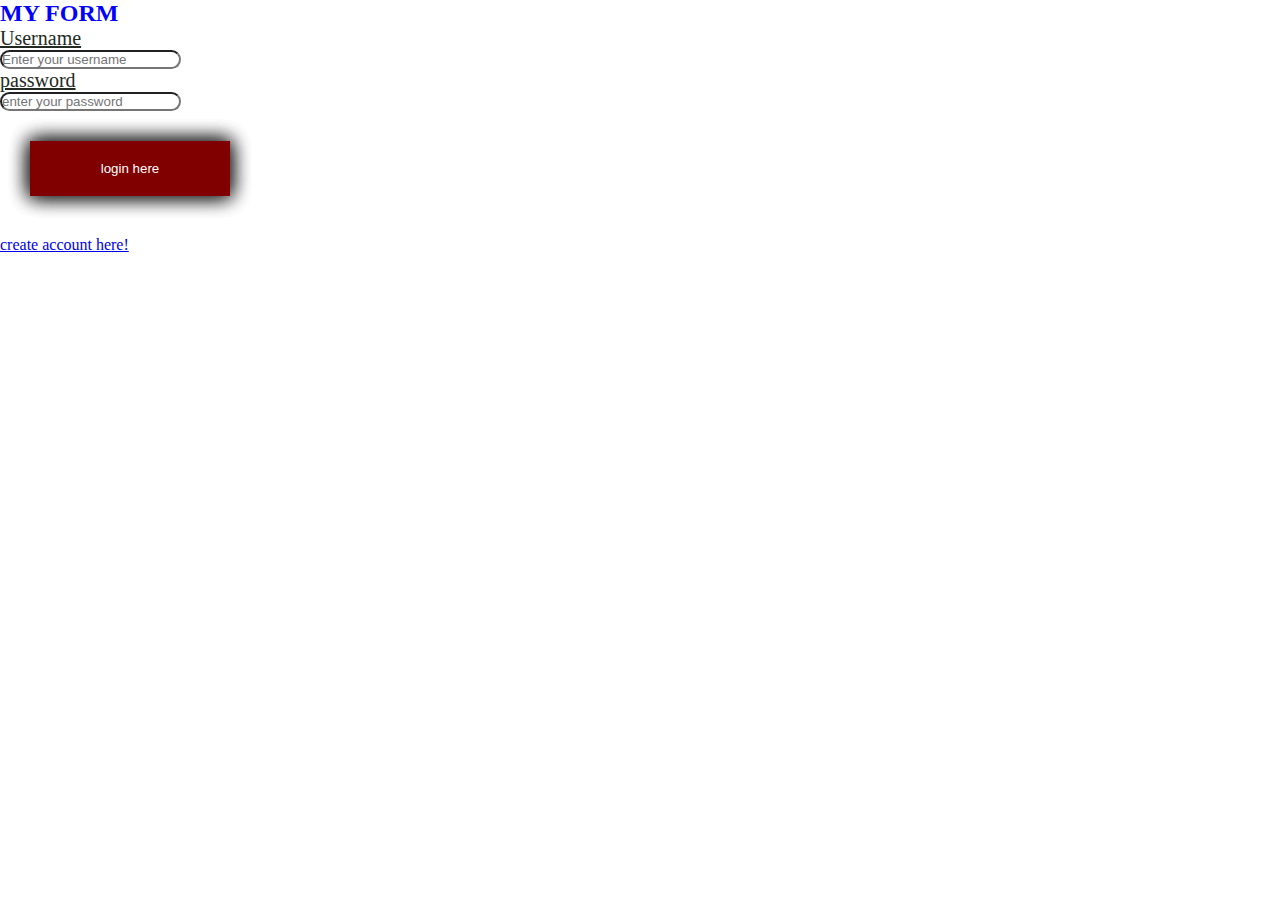
<file: index.html>
<!DOCTYPE html>
<html lang="en">
    <head>
        <title>LOGIN FORM</title>
        <link rel="stylesheet" href="index.css">
        <style>
            *{
                margin: 0;
                padding: 0;
            }
            span{
                color: rgb(34, 42, 34);
                font-size: 20px;
                text-decoration: underline;
            }
            input{
<<<<<<< HEAD
                width: 600px;
=======
                width: 200px;
>>>>>>> 06138f5 (modified the pixles)
                border: 5px red solid;
                border-radius: 10px;
            }
            button{
                margin-top: 30px;
                width: 200px;
                background-color: maroon;
                color: white;
                border: none;
                padding: 20px;
                margin-bottom: 40px;
                margin-left: 30px;
                box-shadow: 0 0 20px 0 rgba(0, 0, 0, 0.491), 0 0 20px 0 rgba(0, 0, 0, 0.491),0 0 20px 0 rgba(0, 0, 0, 0.491) ,0 0 20px 0 rgba(0, 0, 0, 0.491);
            }
        </style>
    </head>
    <body>
        <h2>MY FORM</h2>
        <form>
            <span>Username</span>
            <br/>
            <input type="text" maxlength="5" placeholder="Enter your username"/>
            <div>
                <span>password</span>
            </div>
            <div>
                <input type="password" placeholder="enter your password"/>
            </div>
            <div>
                <button type="submit">login here</button>
            </div>
            <a href="create.html">create account here!</a>

        </form>
    </body>
</html>
</file>
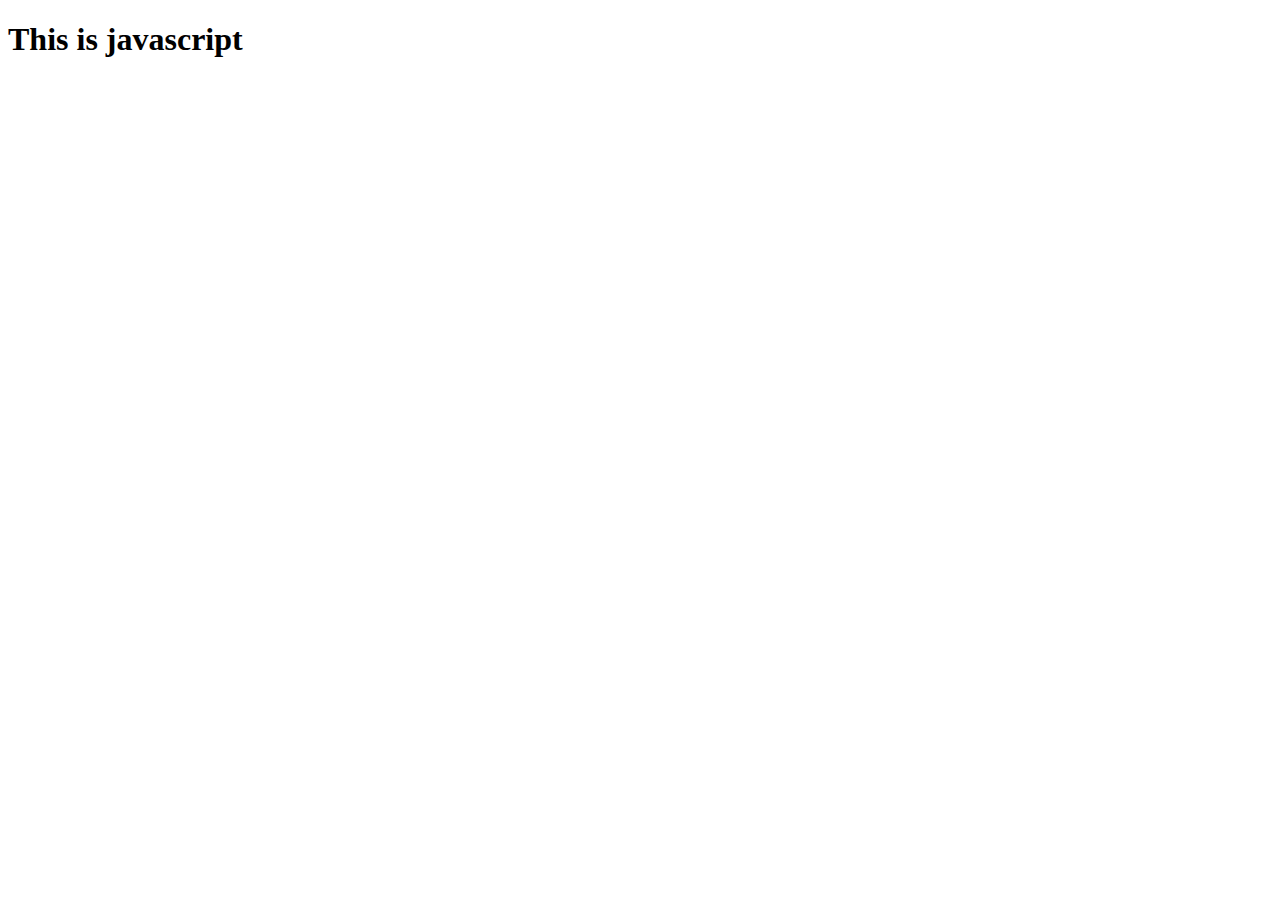
<file: alert.html>
<!DOCTYPE html>
<html lang="en">
    <head>
        <title>js</title>
    </head>
    <script>
        alert('this is an alert');
    </script>
    <body>
        <h1>This is javascript</h1>
    </body>
</html>
</file>
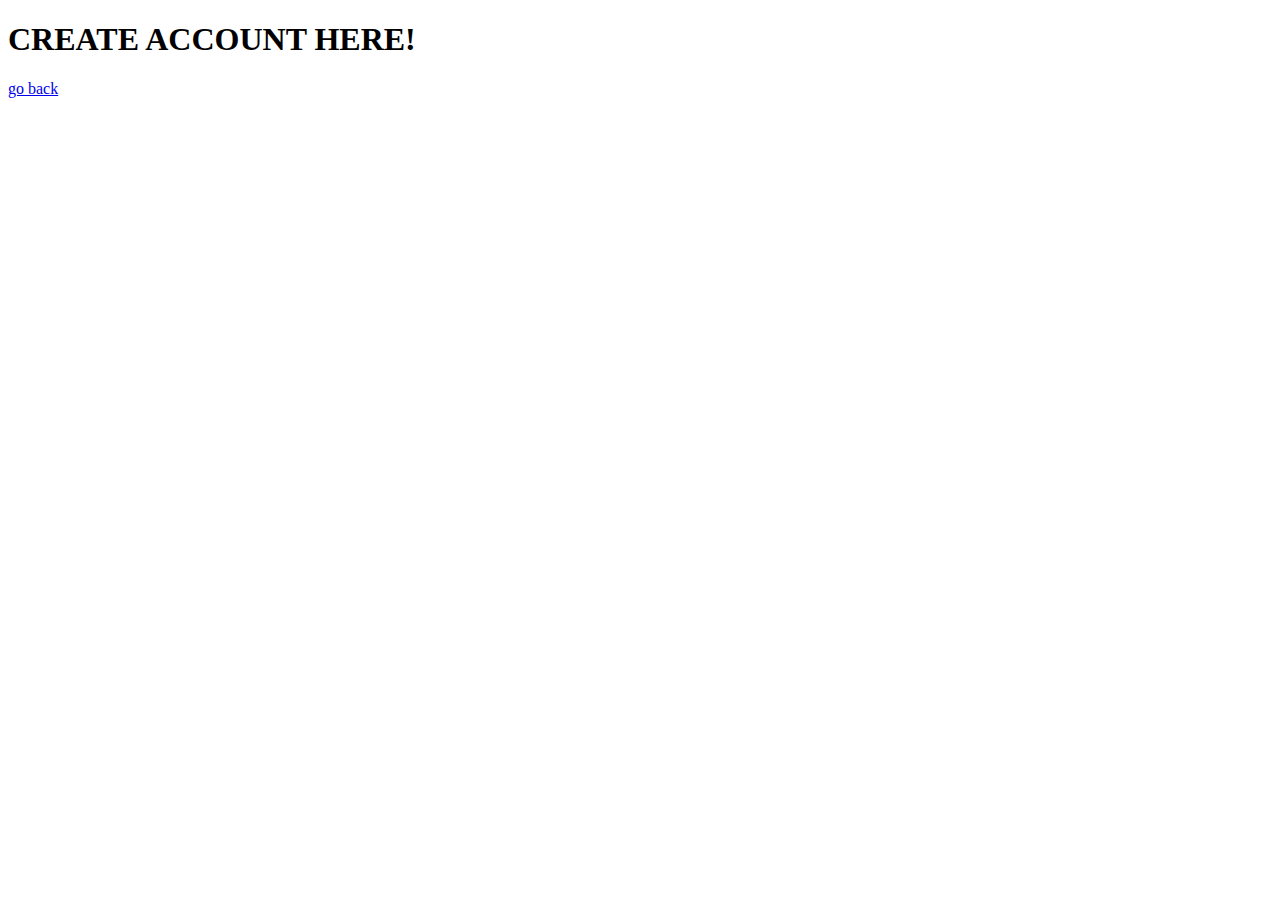
<file: create.html>
<!DOCTYPE html>
<html lang="en">
<head>
    <meta charset="UTF-8">
    <meta http-equiv="X-UA-Compatible" content="IE=edge">
    <meta name="viewport" content="width=device-width, initial-scale=1.0">
    <meta name="author" content="alice komba"/>
    <meta name="keyword" content="mbwa, mbwa arusha, mbwa tanzania"/>
    <title>Create account</title>
</head>
<body>
    <h1>CREATE ACCOUNT HERE!</h1>
    <a href="index.html">go back</a>
</body>
</html>
</file>
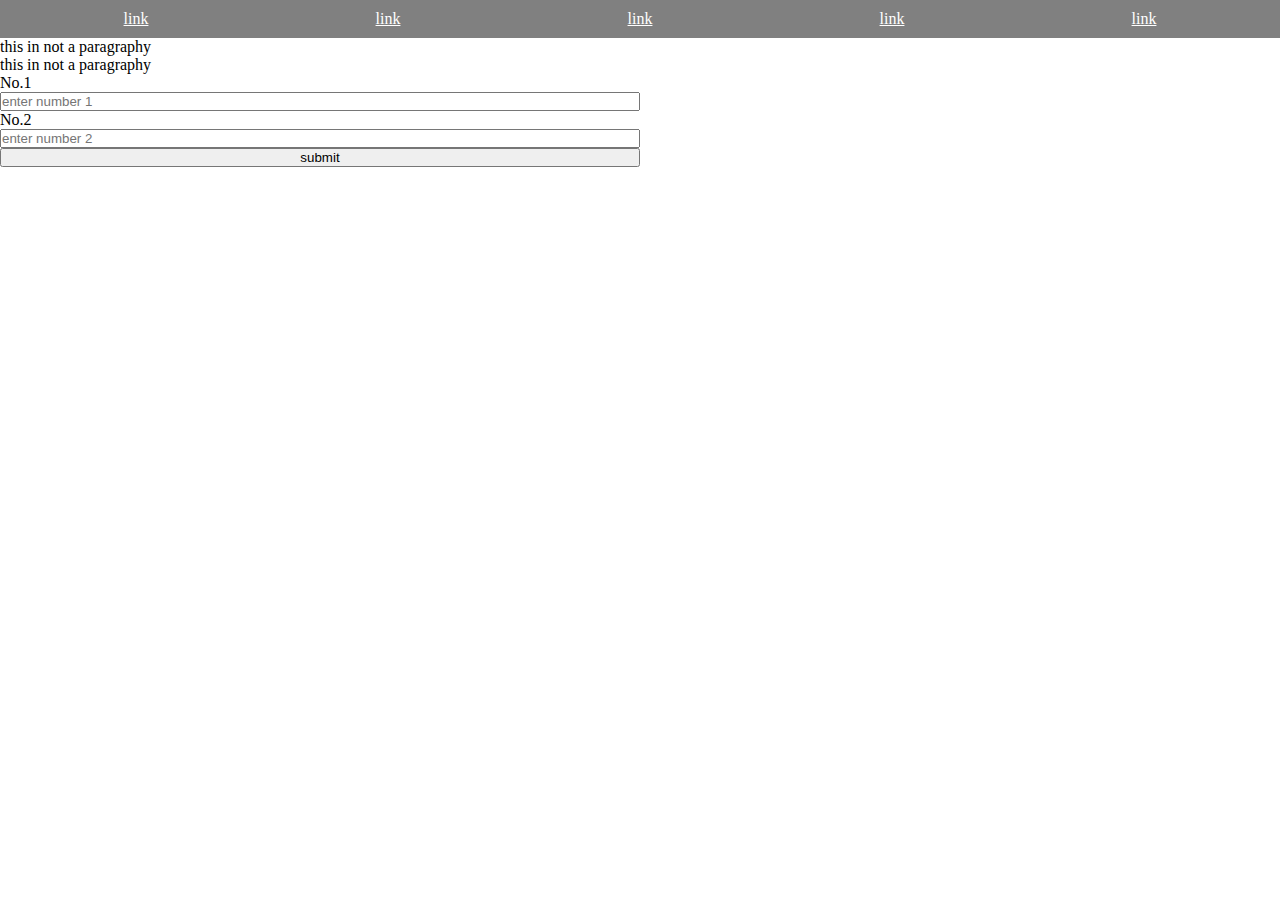
<file: form_alert.html>
<!DOCTYPE html>
<html lang="en">
    <head>
        <title>Frm</title>
        <style>
            *{
                padding: 0;
                margin: 0;
                box-sizing: border-box;
            }
            nav{
                display: flex;
                background-color: grey;
                padding: 10px;
                width: 100%;
                justify-content: space-around;
            }
            a{
                color: white;
            }
            form{
                display: flex;
                width: 50%;
                flex-direction: column;
            }
        </style>
        <script>
            document.addEventListener('DOMContentLoaded', function(){
                var p = document.querySelectorAll('p');
                p.forEach(function(item){
                    item.innerHTML="this in not a paragraphy";
            });
            var form = document.querySelector('#form_id');

            form.onsubmit=function(){
                var name = document.querySelector('#name');
                var pwd = document.querySelector('#pwd');
                document.querySelector('h1').innerHTML=`THE SUM OF ${name.value} AND ${pwd.value} IS ${parseInt(name.value)+parseInt(pwd.value)}`;
                // return false;
            }
            });
            
        </script>
    </head>
    <body>
        <nav>
            <div>
                <a href="">link</a>
            </div>
            <div>
                <a href="">link</a>
            </div>
            <div>
                <a href="">link</a>
            </div>
            <div>
                <a href="">link</a>
            </div>
            <div>
                <a href="">link</a>
            </div>
        </nav>
        <p>This is a paragraph</p>
        <p>This is a paragraph</p>
        <form id="form_id">
            <span>No.1</span>
            <input type="number" id="name" placeholder="enter number 1"/>
            <span>No.2</span>
            <input type="number" id="pwd" placeholder="enter number 2"/>
            <input type="submit" value="submit" />
        </form>
        <h1></h1>
    </body>
</html>
</file>
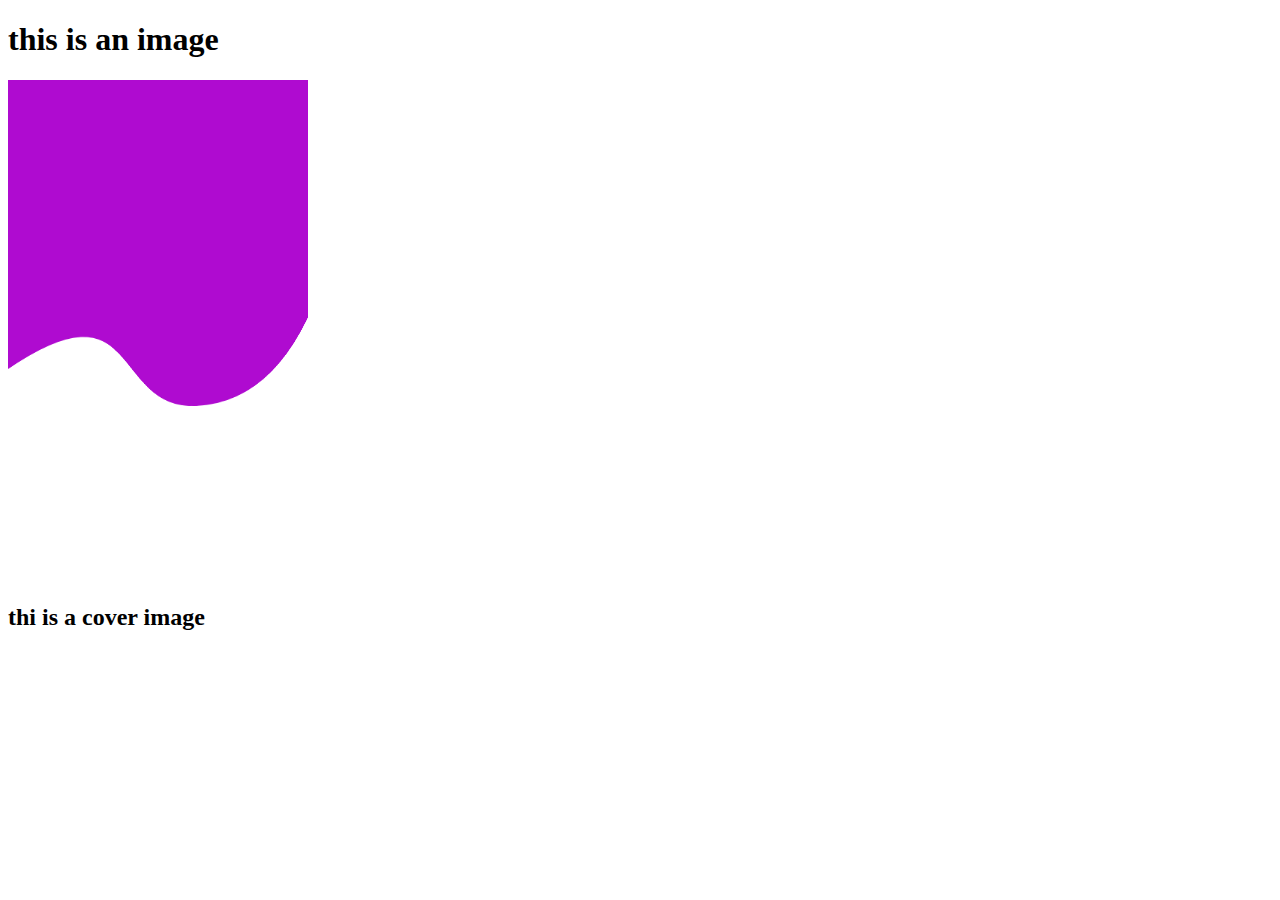
<file: images.html>
<!DOCTYPE html>
<html lang="en">
<head>
    <meta charset="UTF-8">
    <meta http-equiv="X-UA-Compatible" content="IE=edge">
    <meta name="viewport" content="width=device-width, initial-scale=1.0">
    <title>Document</title>
    <style>
        img{
            width: 300px;
            height: 500px;
        }
    </style>
</head>
<body>
    <h1>this is an image</h1>
    <img src="cover3.png" />
    <h2>thi is a cover image</h2>
</body>
</html>
</file>
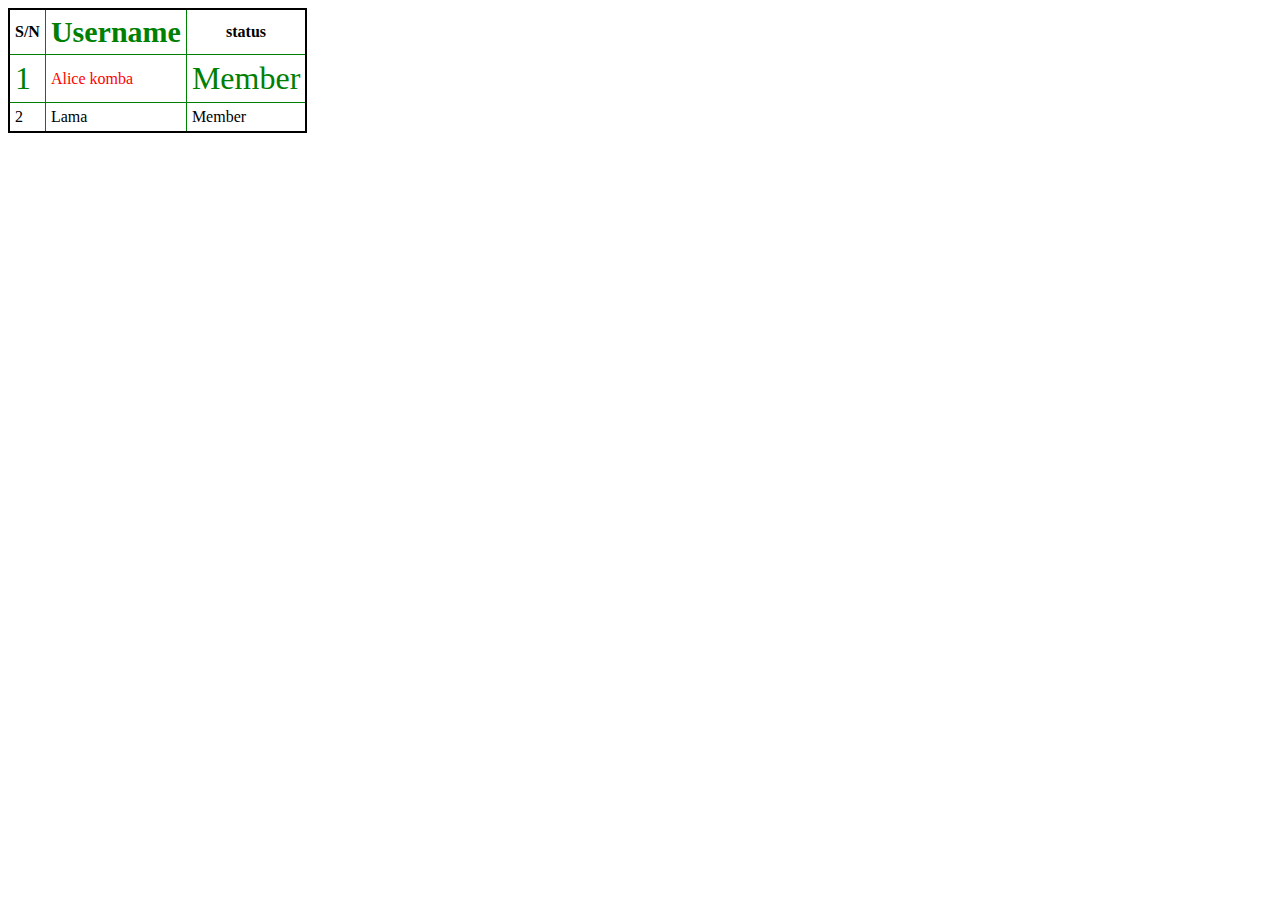
<file: table.html>
<!DOCTYPE html>
<html lang="en">
<head>
    <meta charset="UTF-8">
    <meta http-equiv="X-UA-Compatible" content="IE=edge">
    <meta name="viewport" content="width=device-width, initial-scale=1.0">
    <title>Document</title>
    <link rel="stylesheet" href="index.css">
    <style>
        table{
            border:2px black solid;
            border-collapse:collapse;
        }
        td, th{
            border: solid 1px green;
            padding:5px;
        }
        #name{
            /* color: blue; */
            font-size: 30px;
        }
        .row2{
            color: green;
            font-size:xx-large;
        }
        .kihongola{
            color: red;
        }
    </style>
</head>
<body>
    <table>
        <thead>
            <tr>
                <th>S/N</th>
                <th id="name">Username</th>
                <th>status</th>
            </tr>
        </thead>
        <tbody>
            <tr>
                <td class="row2">1</td>
                <td class="kihongola">Alice komba</td>
                <td class="row2">Member</td>
            </tr>
            <tr>
                <td>2</td>
                <td>Lama</td>
                <td>Member</td>
            </tr>
        </tbody>
    </table>
</body>
</html>
</file>
<file: index.css>
h2{
    color: blue;
}
#name{
    color: purple;
}
#name{
    color: green;
}
</file>
